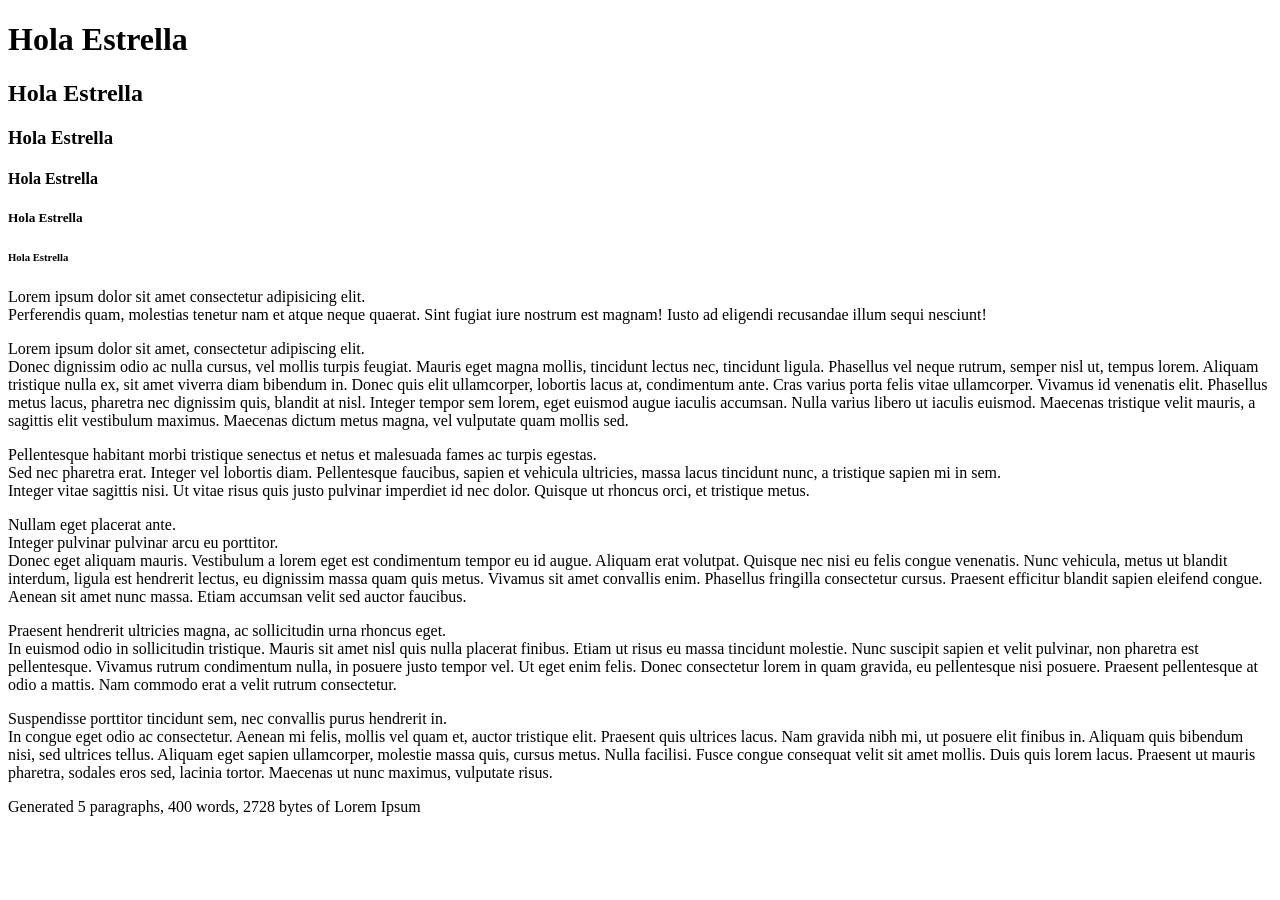
<file: index.html>
<!DOCTYPE html>
<html lang="es">
<head>
    <meta charset="UTF-8">
    <meta name="viewport" content="width=device-width, initial-scale=1.0">
    <title>Mi pagina web</title>
</head>
<body>
     <h1>Hola Estrella</h1>
     <h2>Hola Estrella</h2>
     <h3>Hola Estrella</h3>
     <h4>Hola Estrella</h4>
     <h5>Hola Estrella</h5>
     <h6>Hola Estrella</h6>




    <p>Lorem ipsum dolor sit amet consectetur adipisicing elit. <br/> Perferendis quam, molestias tenetur nam et atque neque quaerat. Sint fugiat iure nostrum est magnam! Iusto ad eligendi recusandae illum sequi nesciunt!</p>

    <p>Lorem ipsum dolor sit amet, consectetur adipiscing elit.<br/>  Donec dignissim odio ac nulla cursus, vel mollis turpis feugiat. Mauris eget magna mollis, tincidunt lectus nec, tincidunt ligula. Phasellus vel neque rutrum, semper nisl ut, tempus lorem. Aliquam tristique nulla ex, sit amet viverra diam bibendum in. Donec quis elit ullamcorper, lobortis lacus at, condimentum ante. Cras varius porta felis vitae ullamcorper. Vivamus id venenatis elit. Phasellus metus lacus, pharetra nec dignissim quis, blandit at nisl. Integer tempor sem lorem, eget euismod augue iaculis accumsan. Nulla varius libero ut iaculis euismod. Maecenas tristique velit mauris, a sagittis elit vestibulum maximus. Maecenas dictum metus magna, vel vulputate quam mollis sed.</p>

    <p>Pellentesque habitant morbi tristique senectus et netus et malesuada fames ac turpis egestas.<br/>  Sed nec pharetra erat. Integer vel lobortis diam. Pellentesque faucibus, sapien et vehicula ultricies, massa lacus tincidunt nunc, a tristique sapien mi in sem. <br/> Integer vitae sagittis nisi. Ut vitae risus quis justo pulvinar imperdiet id nec dolor. Quisque ut rhoncus orci, et tristique metus.</p>

    <p>Nullam eget placerat ante. <br/>  Integer pulvinar pulvinar arcu eu porttitor. <br/> Donec eget aliquam mauris. Vestibulum a lorem eget est condimentum tempor eu id augue. Aliquam erat volutpat. Quisque nec nisi eu felis congue venenatis. Nunc vehicula, metus ut blandit interdum, ligula est hendrerit lectus, eu dignissim massa quam quis metus. Vivamus sit amet convallis enim. Phasellus fringilla consectetur cursus. Praesent efficitur blandit sapien eleifend congue. Aenean sit amet nunc massa. Etiam accumsan velit sed auctor faucibus.</p>

    <p>Praesent hendrerit ultricies magna, ac sollicitudin urna rhoncus eget. <br/> In euismod odio in sollicitudin tristique. Mauris sit amet nisl quis nulla placerat finibus. Etiam ut risus eu massa tincidunt molestie. Nunc suscipit sapien et velit pulvinar, non pharetra est pellentesque. Vivamus rutrum condimentum nulla, in posuere justo tempor vel. Ut eget enim felis. Donec consectetur lorem in quam gravida, eu pellentesque nisi posuere. Praesent pellentesque at odio a mattis. Nam commodo erat a velit rutrum consectetur.</p>

    <p>Suspendisse porttitor tincidunt sem, nec convallis purus hendrerit in.<br/>  In congue eget odio ac consectetur. Aenean mi felis, mollis vel quam et, auctor tristique elit. Praesent quis ultrices lacus. Nam gravida nibh mi, ut posuere elit finibus in. Aliquam quis bibendum nisi, sed ultrices tellus. Aliquam eget sapien ullamcorper, molestie massa quis, cursus metus. Nulla facilisi. Fusce congue consequat velit sit amet mollis. Duis quis lorem lacus. Praesent ut mauris pharetra, sodales eros sed, lacinia tortor. Maecenas ut nunc maximus, vulputate risus.</p>

    <p>Generated 5 paragraphs, 400 words, 2728 bytes of Lorem Ipsum</p>

    <script>
        let nombre = prompt("Ingrese su nombre")
        alert("hola"+ nombre)
        alert(typeof(nombre))
        alert("Tupananchiskama")
    </script>
</body>
</html>
</file>
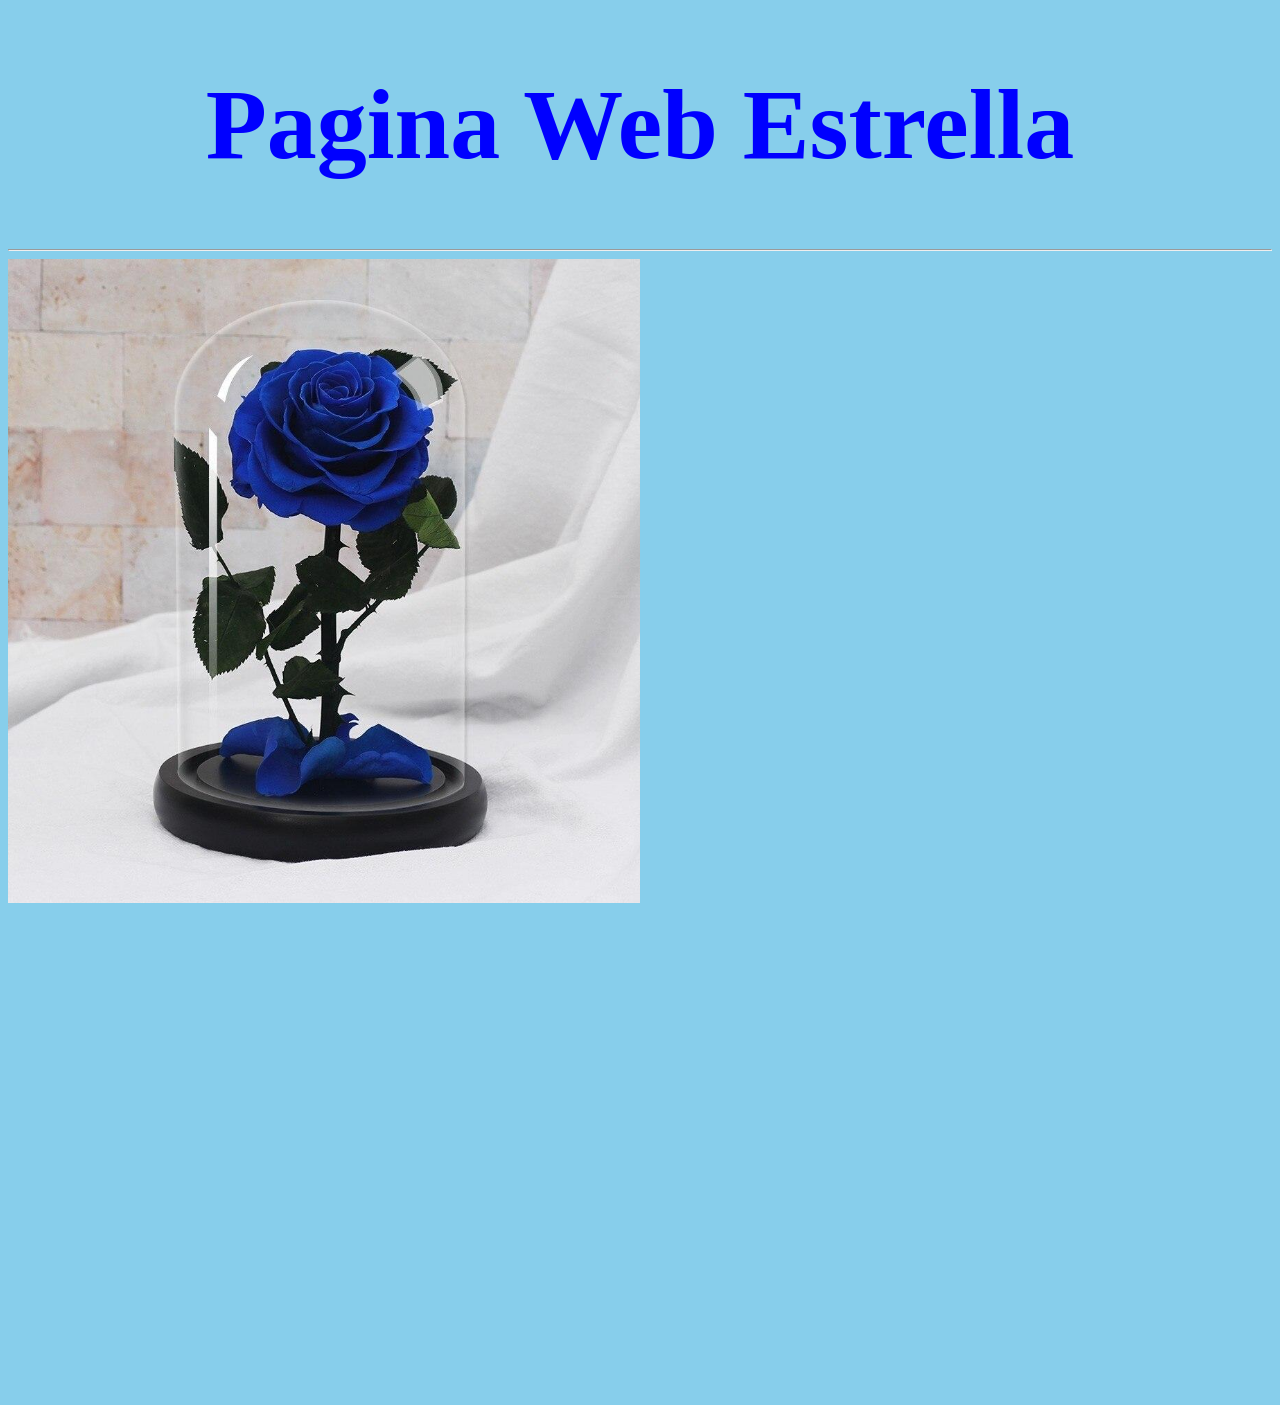
<file: CLASE1OCTUBRE1/index.html>
<!DOCTYPE html>
<html lang="es">

<head>
    <meta charset="UTF-8">
    <meta name="viewport" content="width=device-width, initial-scale=1.0">
    <title>Mi segunda Pagina</title>
    <link rel="stylesheet" href="./style.css" />
</head>

<body>

    <h1>Pagina Web Estrella</h1>

    <hr />

    <img src="./Recursos/imagen.png " alt="imagen" width="50%" height="40%" </body>
    <br>
    <br>
    <br>
    <iframe src="https://www.google.com/maps/embed?pb=!1m18!1m12!1m3!1d851.2304342085203!2d-64.18788423042615!3d-31.41628229839138!2m3!1f0!2f0!3f0!3m2!1i1024!2i768!4f13.1!3m3!1m2!1s0x9432a283b6c4c81b%3A0x6d90f698ffd58538!2sAv.%20V%C3%A9lez%20Sarsfield%20%26%2027%20de%20Abril%2C%20X5000%20C%C3%B3rdoba!5e0!3m2!1ses!2sar!4v1790893456386!5m2!1ses!2sar" width="600" height="450" style="border:0;" allowfullscreen="" loading="lazy" referrerpolicy="strict-origin-when-cross-origin"></iframe>

</html>
</file>
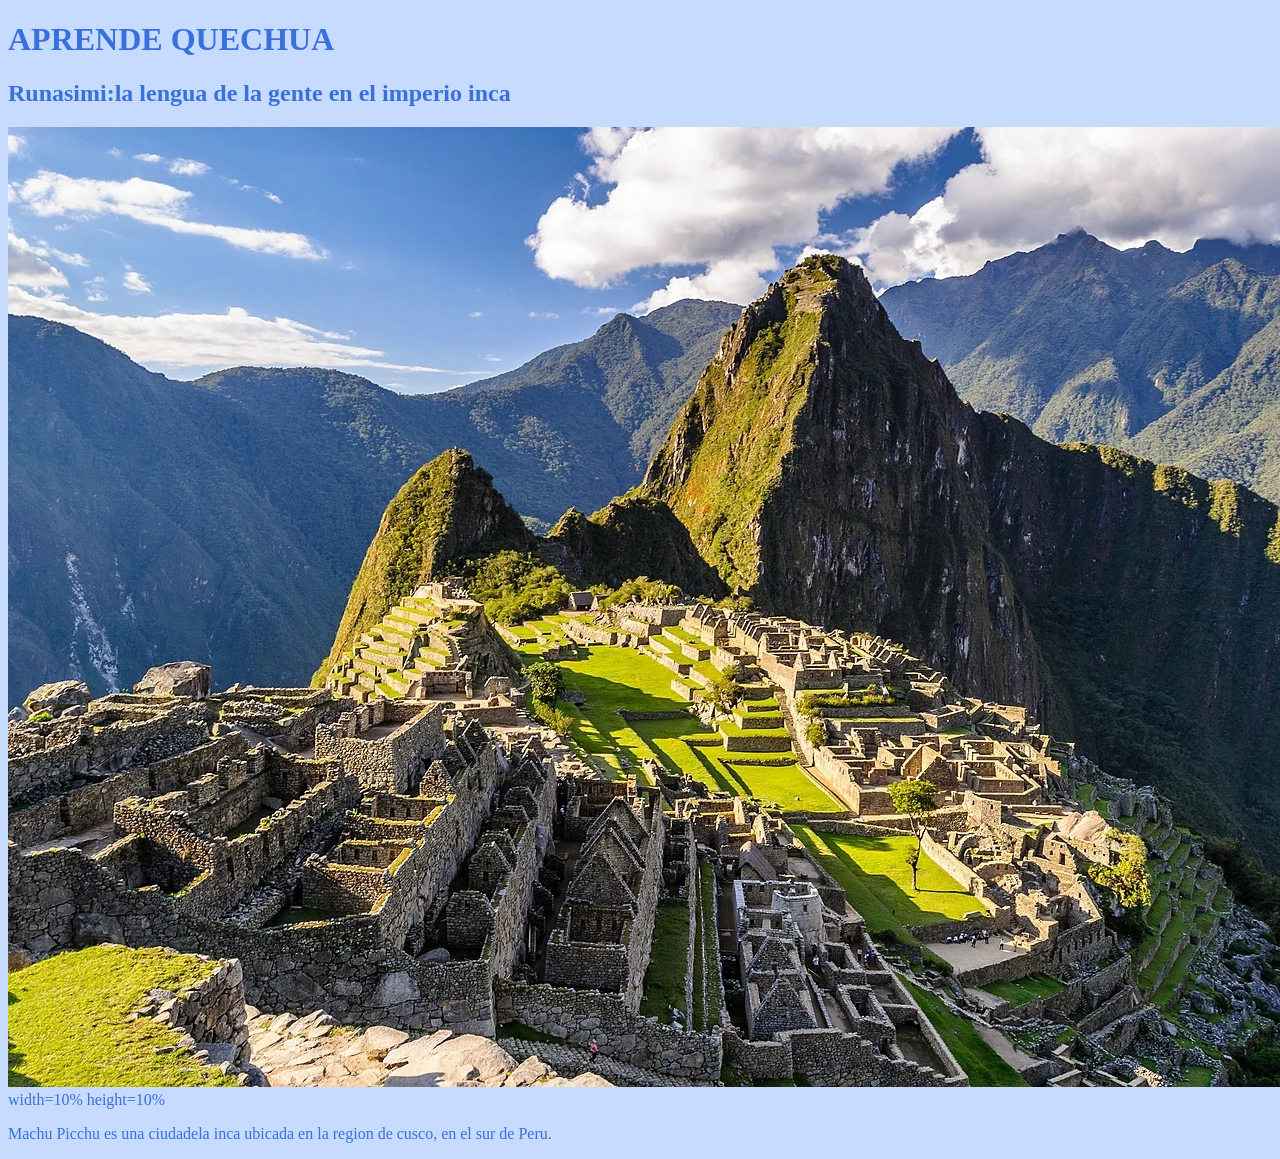
<file: CLASE1OCTUBRE6/index.html>
<!DOCTYPE html>
<html lang="es">

<head>
    <meta charset="UTF-8">
    <meta name="viewport" content="width=device-width, initial-scale=1.0">
    <title>APRENDE QUECHUA</title>
    <link rel="stylesheet" href="./style.css" />
    <link rel="icon" href="./recursos/iconopagina.ico" type="image/x-icon">
</head>

<body>

    <header>
        <h1> APRENDE QUECHUA </h1>
        <h2>Runasimi:la lengua de la gente en el imperio inca</h2>
    </header>
    <nav>

    </nav>

    <section>
        <article>
            <img src="recursos/MachuPicchuPeru_.jpg" alt="Machu Picchu">
            width=10%
            height=10%
            <p>Machu Picchu es una ciudadela inca ubicada en la region de cusco, en el sur de Peru.
            </p>
        </article>
    </section>

    <aside>
    </aside>

    <footer>
    </footer>


</body>

</html>
</file>
<file: CLASE1OCTUBRE1/style.css>
body {
    background-color: skyblue;
}

h1 {
    color: blue;
    font-size: 100px;
    text-align: center
}
</file>
<file: CLASE1OCTUBRE6/style.css>
body {
    background-color: rgb(199,218,255);
    color:#3871db;
}
</file>
